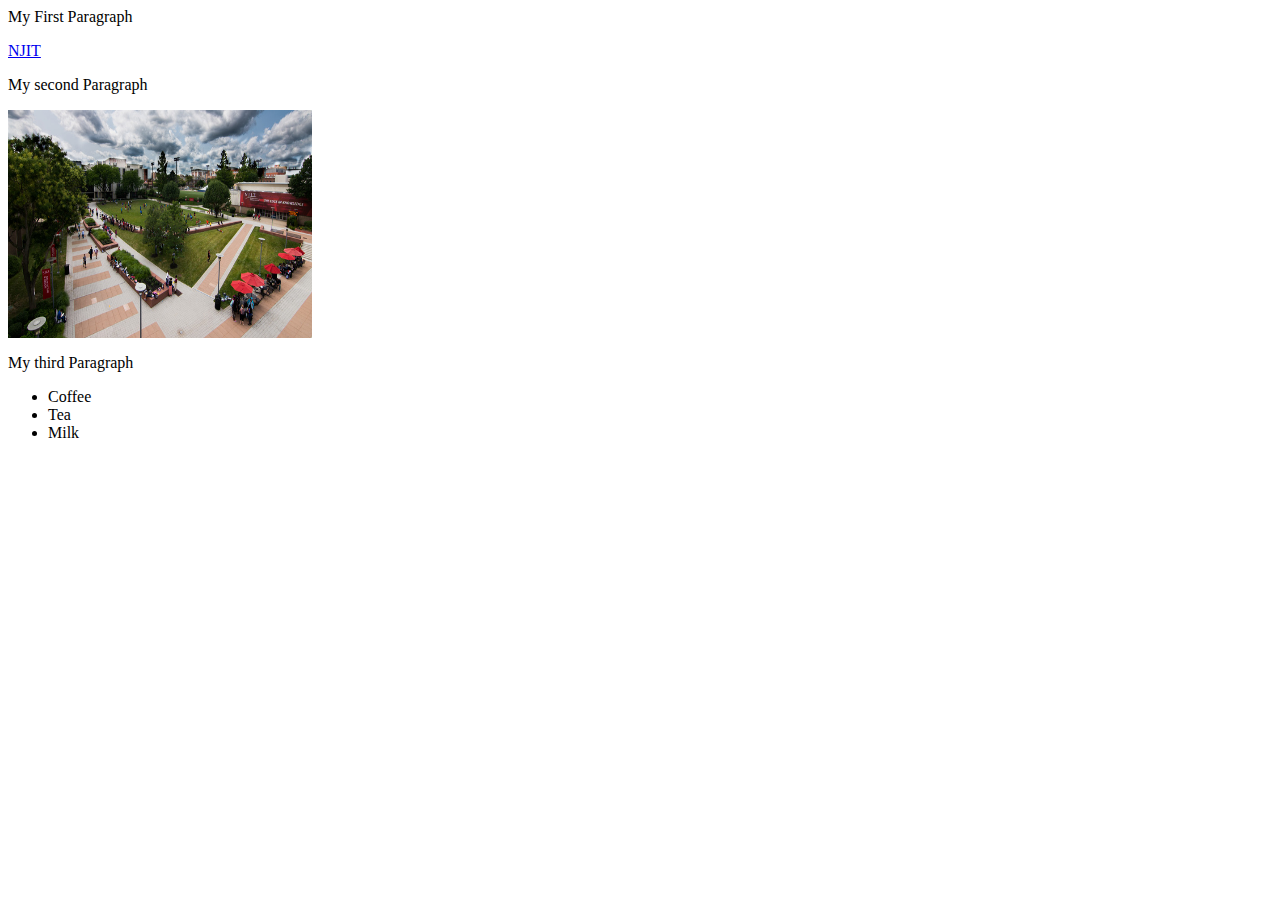
<file: old/index.html>
<HTML>
<head>
<Title> My First HTML page </Title>
</head>

<body>
<p> My First Paragraph </p>
<a href="https://www.njit.edu/">NJIT </a>
<p> My second Paragraph </p>
<img src="NJIT.jpg" style="width:304px;height:228px;">

<p> My third Paragraph </p>
<ul>
  		<li>Coffee</li>
  		<li>Tea</li>
  		<li>Milk</li>
</ul>

</body>

</HTML>
</file>
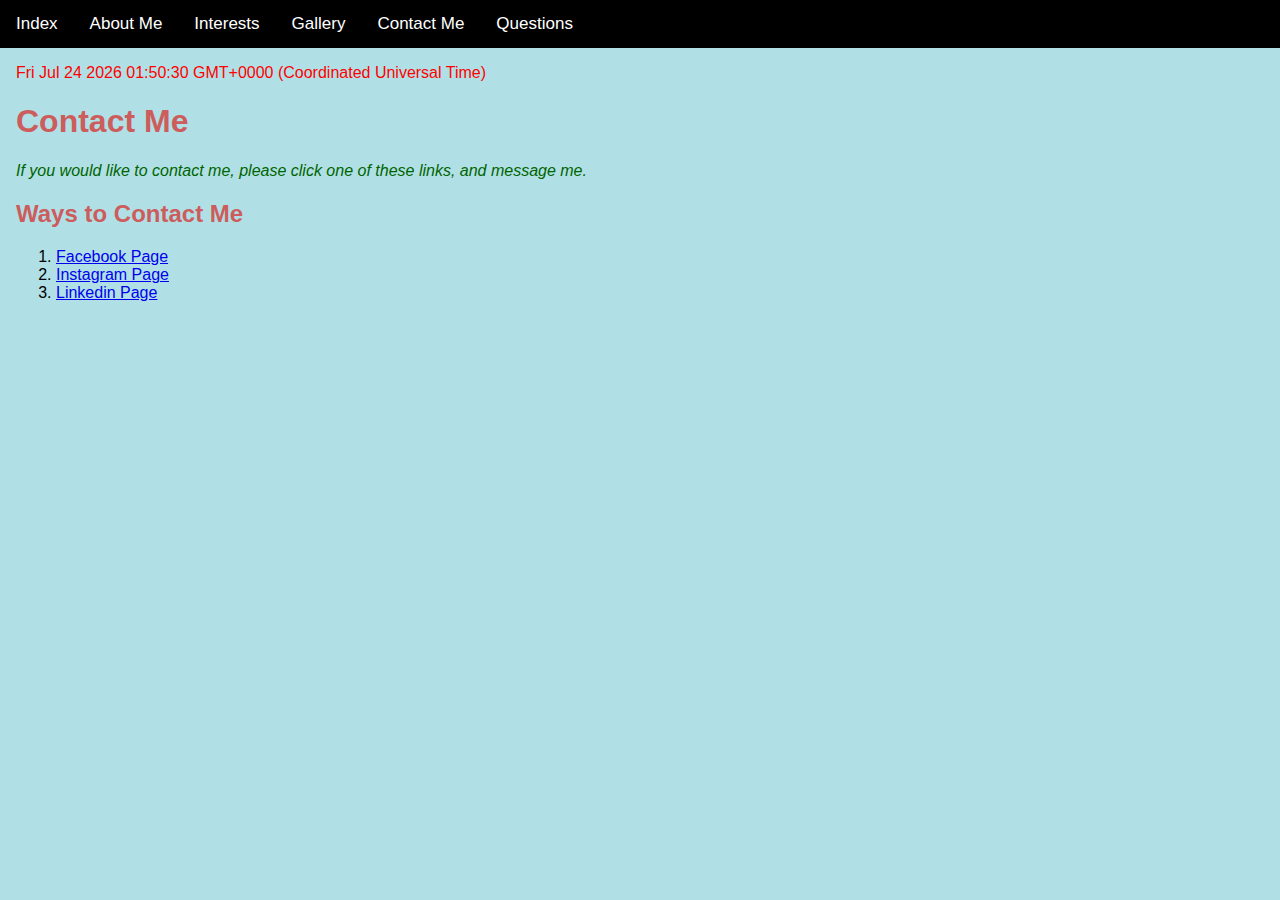
<file: Contact_Me.html>
<html>
<body>
<meta name="viewport" content="width=device-width, initial-scale=1">
<style>
body {
  margin: 0;
  font-family: Arial, Helvetica, sans-serif;
}

.topnav {
  overflow: hidden;
  background-color: black;
}

.topnav a {
  float: left;
  color:white;
  text-align: center;
  padding: 14px 16px;
  text-decoration: none;
  font-size: 17px;
}

.topnav a:hover {
  background-color: black;
  color: white;
}

.topnav a.active {
  background-color:black;
  color: white;
}
</style>
</head>
<body>

<div class="topnav"> 
  <a class="active" href="index.html">Index</a>
  <a href="About_Me.html">About Me</a>
  <a href="Interests.html">Interests</a>
  <a href="gallery.html">Gallery</a>
  <a href="Contact_Me.html">Contact Me</a>
  <a href="Questions.html">Questions</a>
</div>

<div style="padding-left:16px">
<p id="demo" style="color:red;"></p>

<script>
document.getElementById("demo").innerHTML = Date();
</script>
<h2></b></u><h1 style ="color: indianred;">Contact Me</h1></b></u></h2>
<body bgcolor ="powderblue">

<p><i><p style="color: DarkGreen ;">If you would like to contact me, please click one of these links, and message me.</p></i></p>
<h3><h2 style = "color: Indianred;">Ways to Contact Me</h2></h3>



<ol type="1">
  <li><a href="https://www.facebook.com/Thuvaritha.Sivakumar">Facebook Page </a>
</li>
  <li><a href="https://www.instagram.com/thuvari8/">Instagram Page </a>
</li>
  <li><a href="https://www.linkedin.com/in/thuvaritha-sivakumar-b7a8a8153/">Linkedin Page </a></li>
</ol>  
 

</body>
</html>
</file>
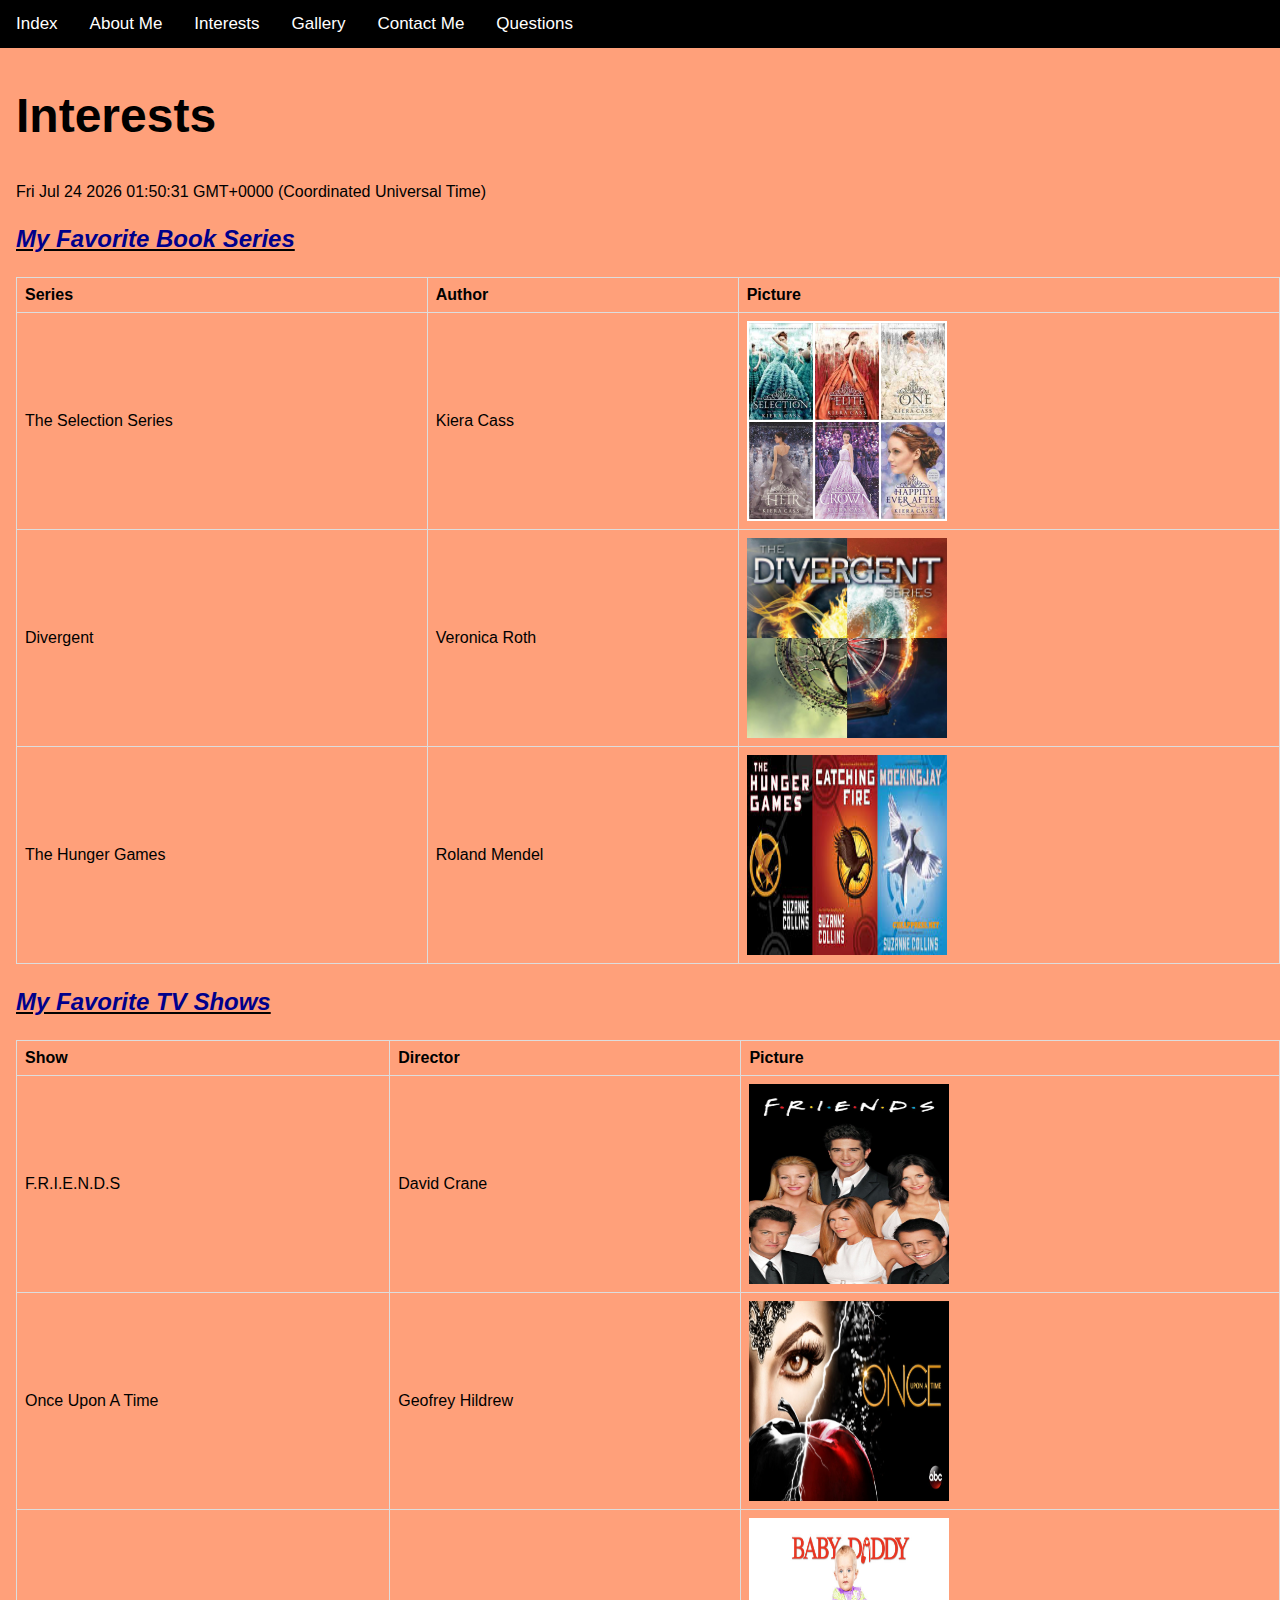
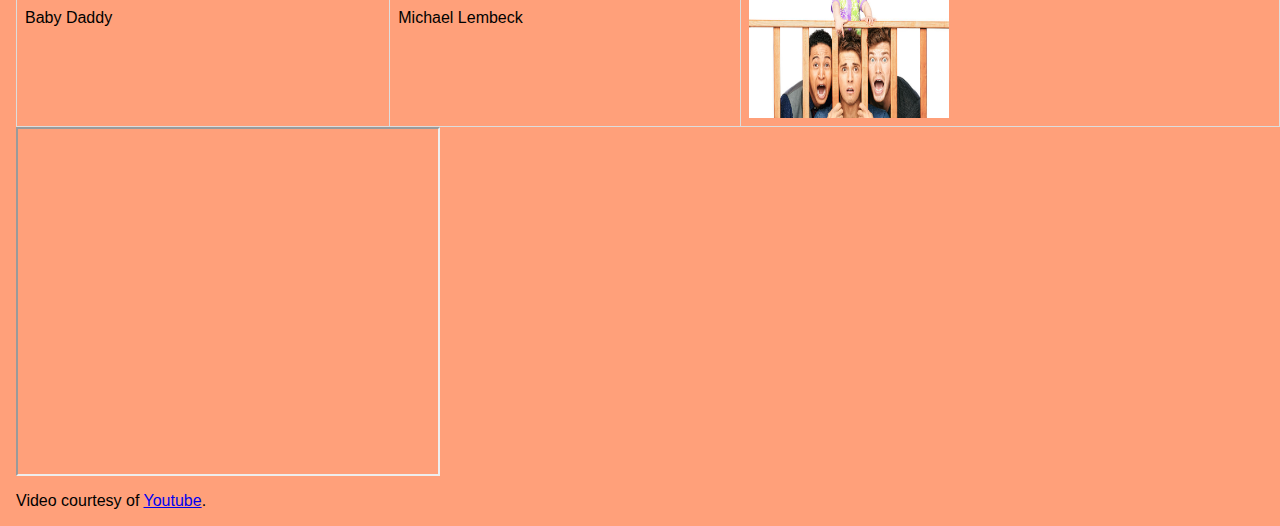
<file: Interests.html>
<html>
<body>
<meta name="viewport" content="width=device-width, initial-scale=1">
<style>
body {
  margin: 0;
  font-family: Arial, Helvetica, sans-serif;
  
}
body {
    color:Black;
}

.topnav {
  overflow: hidden;
  background-color: black;
}

.topnav a {
  float: left;
  color:white;
  text-align: center;
  padding: 14px 16px;
  text-decoration: none;
  font-size: 17px;
}

.topnav a:hover {
  background-color: black;
  color: white;
}

.topnav a.active {
  background-color:black;
  color: white;
}
</style>
</head>
<body>

<div class="topnav"> 
  <a class="active" href="index.html">Index</a>
  <a href="About_Me.html">About Me</a>
  <a href="Interests.html">Interests</a>
  <a href="gallery.html">Gallery</a>
  <a href="Contact_Me.html">Contact Me</a>
  <a href="Questions.html">Questions</a>
</div>


<div style="padding-left:16px">
<h2 style="font-size:300%">Interests</h2>
<head>
<style>
body {
    background-color: LIGHTSALMON;
}
table {
    font-family: arial, sans-serif;
    border-collapse: collapse;
    width: 100%;
}

td, th {
    border: 1px solid #dddddd;
    text-align: left;
    padding: 8px;
}

tr:nth-child(even) {
    background-color: LIGHTSALMON;
}



</style>
</head>
<body>
<p id="demo" style="color:black;"></p>
<script>
document.getElementById("demo").innerHTML = Date();
</script>

<h2><i><p><u><font color="DARKBLUE">My Favorite Book Series</i></u></h2></p></font>

<table>
  <tr>
    <th>Series</th>
    <th>Author</th>
    <th>Picture</th>
  </tr>
  <tr>
    <td>The Selection Series</td>
    <td>Kiera Cass</td>
    <td><img src="pictures/Selection.jpg" width="200" height="200"></td>
  </tr>
  <tr>
    <td>Divergent</td>
    <td>Veronica Roth</td>
    <td><img src="pictures/the_divergent_series.jpg" width="200" height="200"></td>
  </tr>
  <tr>
    <td>The Hunger Games</td>
    <td>Roland Mendel</td>
    <td><img src="pictures/the_hunger_games.jpg" width="200" height="200"></td>
  </tr>
  
</table>

<head>
<style>
table {
    font-family: arial, sans-serif;
    border-collapse: collapse;
    width: 100%;
}

td, th {
    border: 1px solid #dddddd;
    text-align: left;
    padding: 8px;
}

tr:nth-child(even) {
    background-color: LIGHTSALMON;
}
</style>
</head>
<body>

<h2><i><p><u><font color="DARKBLUE">My Favorite TV Shows</i></u></h2></p></font>

<table>
  <tr>
    <th>Show</th>
    <th>Director</th>
    <th>Picture</th>
  </tr>
  <tr>
    <td>F.R.I.E.N.D.S</td>
    <td>David Crane</td>
    <td><img src="pictures/Friends.jpg" width="200" height="200"></td>
  </tr>
  <tr>
    <td>Once Upon A Time</td>
    <td>Geofrey Hildrew</td>
    <td><img src="pictures/once_upon_a_time.jpg" width="200" height="200"></td>
  </tr>
  <tr>
    <td>Baby Daddy</td>
    <td>Michael Lembeck</td>
    <td><img src="pictures/baby_daddy.jpg" width="200" height="200"></td>
  </tr>
  
</table>

<iframe width="420" height="345" src="https://www.youtube.com/embed/91vKu0IWavw">
</iframe>

<p>Video courtesy of <a href="https://www.youtube.com/watch?v=cSDCDtWtsNE">Youtube</a>.</p>













</body>
</html>
</file>
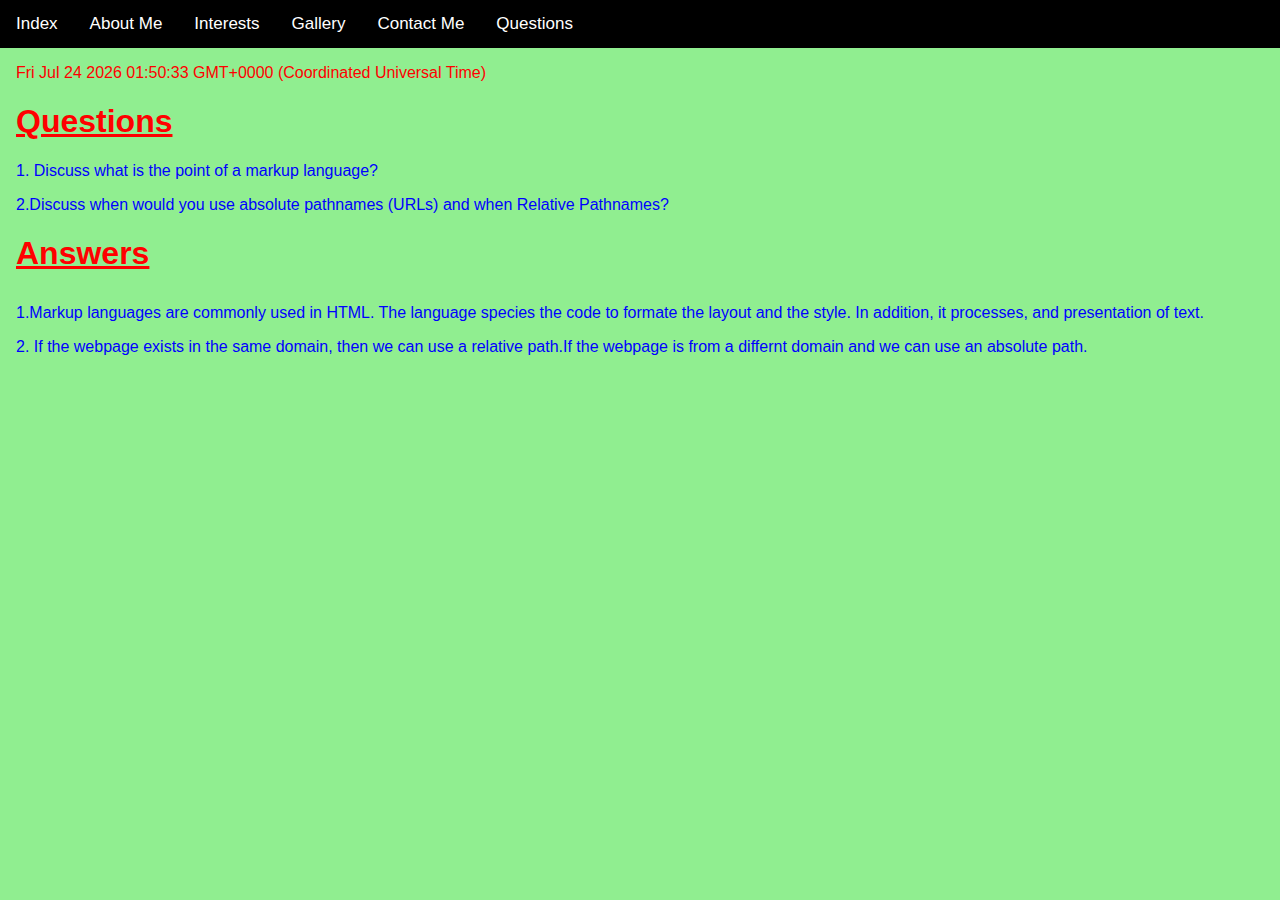
<file: Questions.html>
<html>
<head>

<meta name="viewport" content="width=device-width, initial-scale=1">
<style>
body {
  margin: 0;
  font-family: Arial, Helvetica, sans-serif;
}

.topnav {
  overflow: hidden;
  background-color: black;
}

.topnav a {
  float: left;
  color:white;
  text-align: center;
  padding: 14px 16px;
  text-decoration: none;
  font-size: 17px;
}

.topnav a:hover {
  background-color: black;
  color: white;
}

.topnav a.active {
  background-color:black;
  color: white;
}
</style>
</head>
<body>

<div class="topnav"> 
  <a class="active" href="index.html">Index</a>
  <a href="About_Me.html">About Me</a>
  <a href="Interests.html">Interests</a>
  <a href="gallery.html">Gallery</a>
  <a href="Contact_Me.html">Contact Me</a>
  <a href="Questions.html">Questions</a>
</div>

<div style="padding-left:16px">

  <title>Page Title</title>
  <style>
    body {background-color: lightgreen;}
    h1 {color: red;}    
    p {color: blue;}
  </style>
</head>  
<body>
<p id="demo" style="color:red;"></p>

<script>
document.getElementById("demo").innerHTML = Date();
</script>
<h1><u>Questions</h1></u>
<p>1. Discuss what is the point of a markup language?</p>
<p>2.Discuss when would you use absolute pathnames (URLs) and when Relative Pathnames?</p>
<p><u><h1 style color:red;>Answers</p></h1></u>
<p>1.Markup languages are commonly used in HTML. The language species the code to formate the layout and the style. In addition, it processes, and presentation of text.</p>
<p>2. If the webpage exists in the same domain, then we can use a relative path.If the webpage is from a differnt domain and we can use an absolute path. 
 </p>

</body>
</html>
</file>
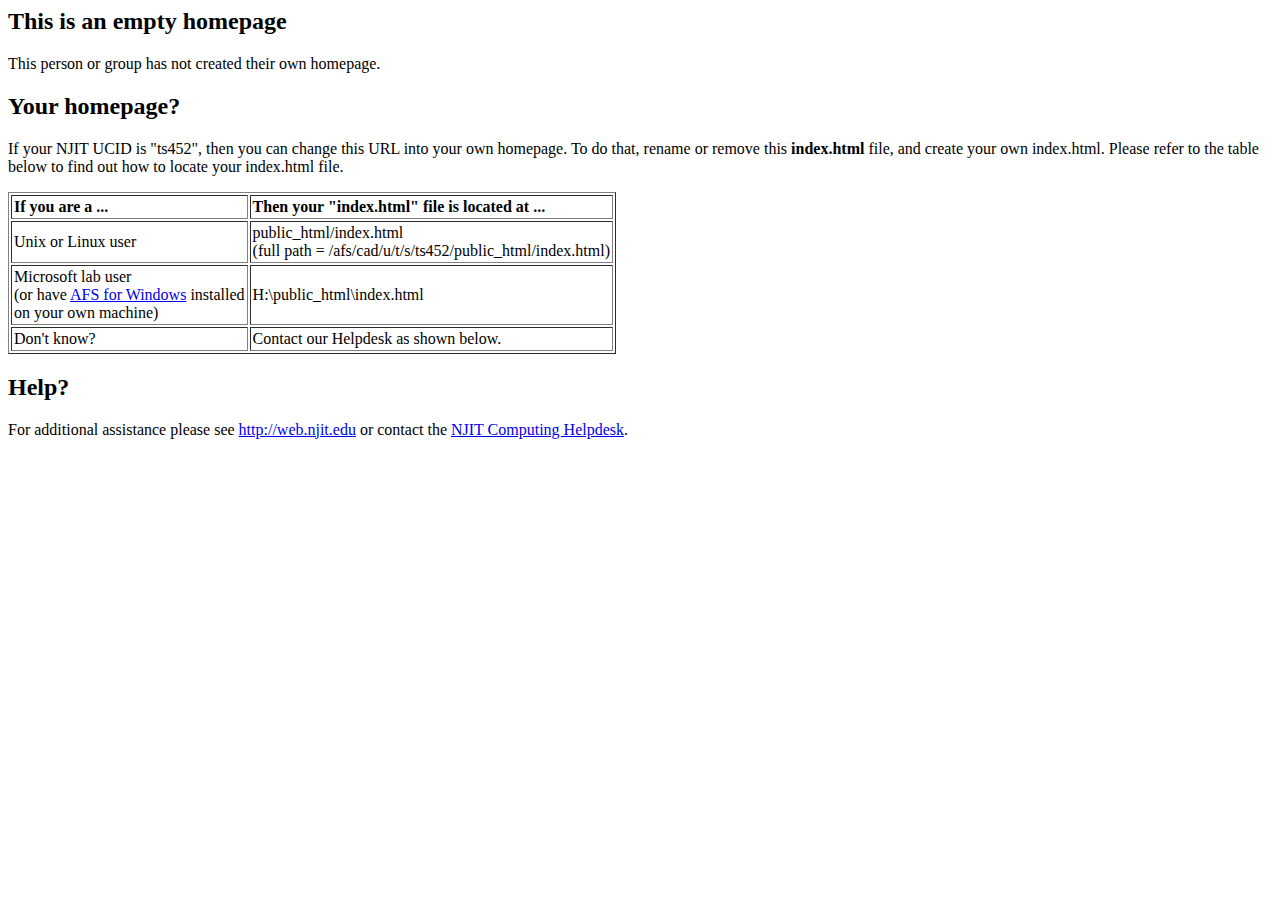
<file: old/indexold.html>
<!-- NJIT default user homepage version 20070214 -->
<html>
	<head>
		<title>Empty homepage</title>
	</head>
	<body>
		<h2>This is an empty homepage</h2>
		This person or group has not created their own homepage.
		<h2>Your homepage?</h2>
		If your NJIT UCID is "ts452",
		then you can change this URL into your own homepage.
		To do that, rename or remove this <strong>index.html</strong> file, 
		and create your own index.html.
		Please refer to the table below to find out how to locate 
		your index.html file.
		<p>
		<table border=1 cellpadding=2>
			<tr>
				<td><b>If you are a ...</b></td>
				<td><b>Then your "index.html" file is located at ...</b></td></tr>
			<tr>
				<td>Unix or Linux user</td>
				<td>public_html/index.html<br />
				(full path = /afs/cad/u/t/s/ts452/public_html/index.html)
				</td>
			</tr>
			<tr>
				<td>Microsoft lab user<br>(or have 
				<a href=http://web.njit.edu/all_topics/AFS/windows.client>AFS 
					for Windows</a> installed<br /> on your own machine)</td>
				<td>H:\public_html\index.html</td>
			</tr>
			<tr>
				<td>Don't know?</td>
				<td>Contact our Helpdesk as shown below.</td>
			</tr>
		</table>
		<h2>Help?</h2>
		For additional assistance please see 
		<a target="_blank" title="UCS Homepage" href=http://web.njit.edu>http://web.njit.edu</a> or contact the 
		<a target="_blank" title="Computing Helpdesk" href=http://ist.njit.edu/support/helpdesk.php>NJIT 
			Computing Helpdesk</a>.
	</body>
</html>
</file>
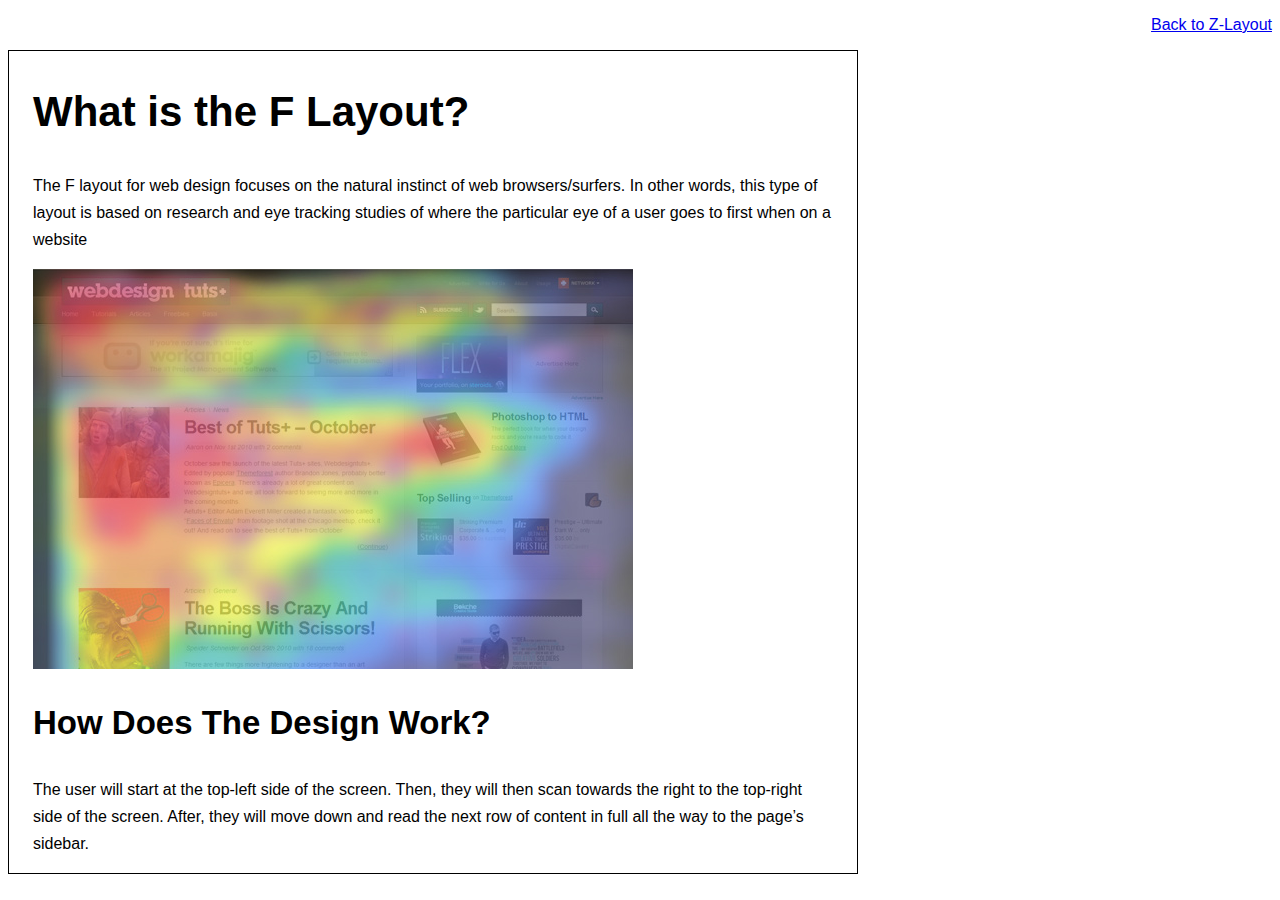
<file: Portfoliopages/f-layout.html>
<!doctype html>

<html lang="en">
<head>
    <meta charset="utf-8">

    <title>F Layout</title>
    <meta name="description" content="The F Layout">
    <meta name="author" content="SitePoint">

    <link rel="stylesheet" href="css/main.css">

</head>

<body>
<p align="right"><a href="z-layout.html">Back to Z-Layout</a></p>
<div id="content" class="fullborder">
    <h1> What is the F Layout?</h1>

    <p>
        The F layout for web design focuses on the natural instinct of web browsers/surfers.
        In other words, this type of layout is based on research and eye tracking
        studies of where the particular eye of a user goes to first when on
        a website

        </p>
    <p><img src= "images/heatmap.jpg" style="float:left" /><div style="clear:both"></div>
    </p>

    <h2>How Does The Design Work?</h2>
    <p>
        The user will start at the top-left side of the screen.
        Then, they will then scan towards the right to the top-right side of the screen.
        After, they will  move down and read the next row of content in full all the way to the page’s sidebar.


    </p>







</div>
</body>
</html>
</file>
<file: Portfoliopages/css/main.css>
body {
    background-color: white;
    font-family: "HelveticaNeue-Light", "Helvetica Neue Light", "Helvetica Neue", Helvetica, Arial, "Lucida Grande", sans-serif;
    font-weight: 300;
}



.fullborder {
    border: black solid thin;
}

#wrapper {
    width: 600px;
    height: 400px;
    margin-left: auto;
    margin-right: auto;
}
#content {
    width: 800px;
    padding-right: 24px;
    padding-left: 24px;
    float: left;
    font-size: 16px;
    line-height: 27px;
}

#content h1 {
    font-size: 42px;
    line-height: 65px;
}

#content h2 {
    font-size: 33px;
    line-height: 52px;
}
</file>
